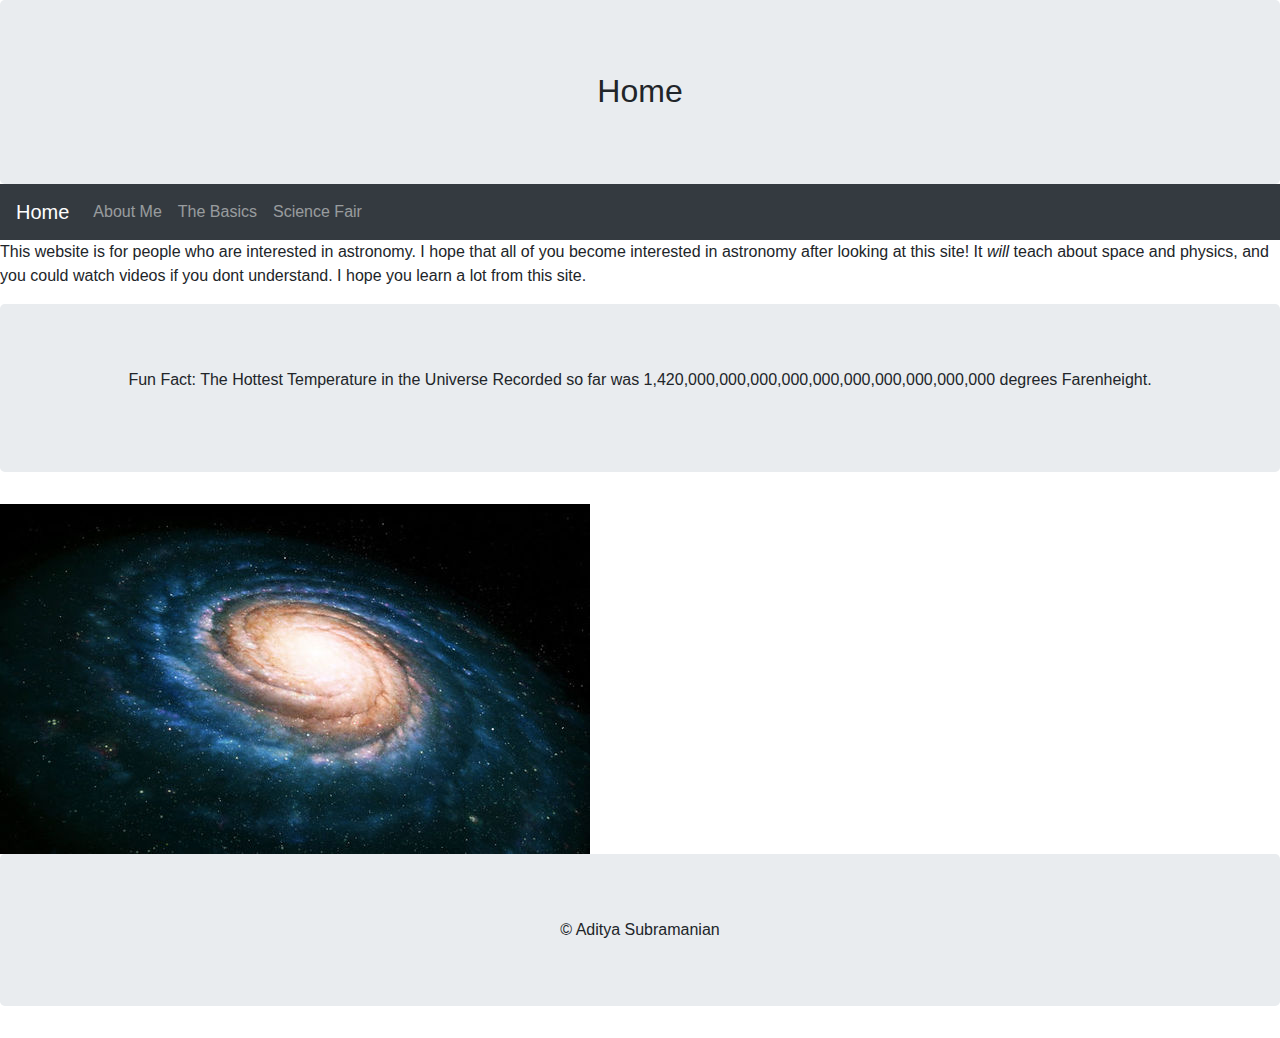
<file: index.html>
<!DOCTYPE html>
<html>

<head>
   <meta name="viewport" content="width=device-width, initial-scale=1.0, shrink-to-fit=no">
   <meta charset="utf-8">
   <link rel="stylesheet" href="https://maxcdn.bootstrapcdn.com/bootstrap/4.3.1/css/bootstrap.min.css">
   <script src="https://ajax.googleapis.com/ajax/libs/jquery/3.3.1/jquery.min.js"></script>
   <script src="https://cdnjs.cloudflare.com/ajax/libs/popper.js/1.14.7/umd/popper.min.js"></script>
   <script src="https://maxcdn.bootstrapcdn.com/bootstrap/4.3.1/js/bootstrap.min.js"></script>
   <title>The Universe</title>

</head>


<body>
   <header class="jumbotron" style="margin-bottom:0">
      <h1 style="text-align: center"><small>Home</small></h1>
   </header>

   <nav class="navbar navbar-expand-sm bg-dark navbar-dark">
      <a class="navbar-brand" href="#">Home</a>
      <button class="navbar-toggler" type="button" data-toggle="collapse" data-target="#collapsibleNavbar">
         <span class="navbar-toggler-icon"></span>
      </button>
      <div class="collapse navbar-collapse" id="collapsibleNavbar">
         <ul class="navbar-nav">
            <li class="nav-item">
               <a class="nav-link" href="about me.html">About Me</a>
            </li>
            <li class="nav-item">
               <a class="nav-link" href="the amazing space.html">The Basics</a>
            </li>
            <li class="nav-item">
               <a class="nav-link" href="sciencefair.html">Science Fair</a>
            </li>

         </ul>
      </div>
   </nav>





   <p> This website is for people who are interested in astronomy. I hope that all of you become interested in astronomy
      after looking at this site! It <i>will</i> teach about space and physics, and you could watch videos if you dont
      understand. I hope you learn a lot from this site.

   </p>
  
   <div class="jumbotron text-center">
      <p class="animal">Fun Fact: The Hottest Temperature in the Universe Recorded so far was
         1,420,000,000,000,000,000,000,000,000,000,000 degrees Farenheight.</p>
   </div>

   <img src="galaxy.jpg" style="max-width: 100%; height: auto">
   <footer class="jumbotron text-center"> &#169; Aditya
      Subramanian
   </footer>
</body>

</html>
</file>
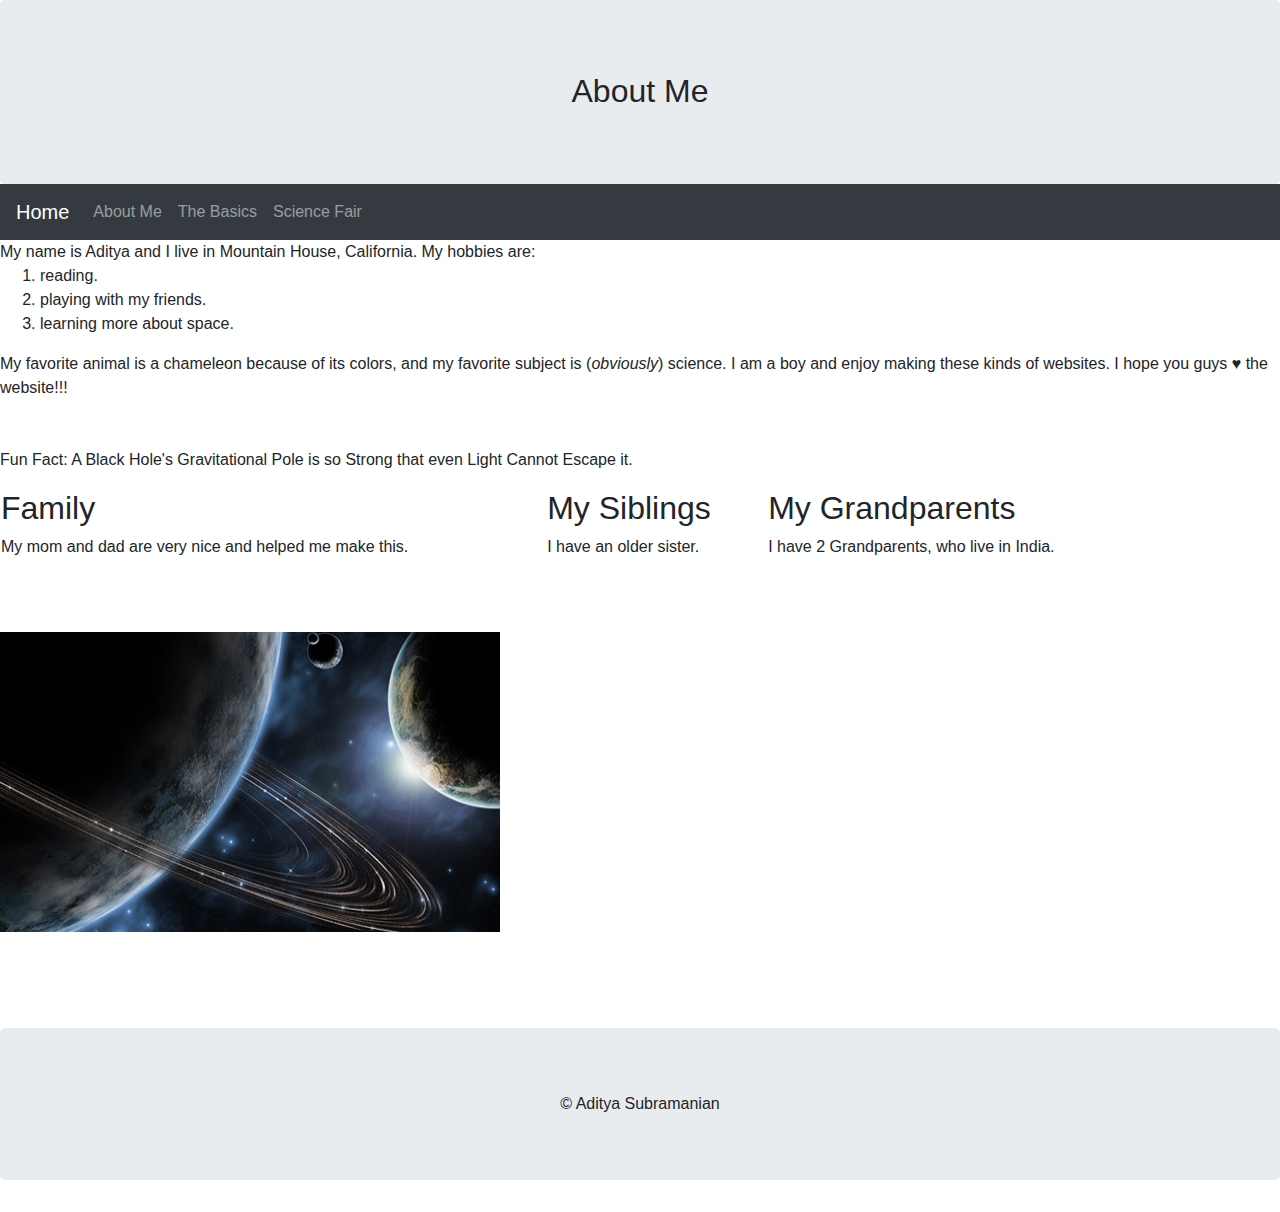
<file: about me.html>
<!DOCTYPE html>
<html>

<head>
    <meta charset="UTF-8">
    <meta name="author" content="Aditya Subramanian">
    <meta name="description" content="Space">
    <meta name="viewport" content="width=device-width, initial-scale=1.0">
    <link rel="stylesheet" href="https://maxcdn.bootstrapcdn.com/bootstrap/4.3.1/css/bootstrap.min.css">
    <script src="https://ajax.googleapis.com/ajax/libs/jquery/3.3.1/jquery.min.js"></script>
    <script src="https://cdnjs.cloudflare.com/ajax/libs/popper.js/1.14.7/umd/popper.min.js"></script>
    <script src="https://maxcdn.bootstrapcdn.com/bootstrap/4.3.1/js/bootstrap.min.js"></script>
    <title>Me ME Me</title>

</head>

<body>
    <header class="jumbotron" style="margin-bottom: 0">
        <h1 style="text-align: center"><small>About Me</small></h1>

    </header>
    <nav class="navbar navbar-expand-sm bg-dark navbar-dark">
            <a class="navbar-brand" href="#">Home</a>
            <button class="navbar-toggler" type="button" data-toggle="collapse" data-target="#collapsibleNavbar">
               <span class="navbar-toggler-icon"></span>
            </button>
            <div class="collapse navbar-collapse" id="collapsibleNavbar">
               <ul class="navbar-nav">
                  <li class="nav-item">
                     <a class="nav-link" href="about me.html">About Me</a>
                  </li>
                  <li class="nav-item">
                     <a class="nav-link" href="the amazing space.html">The Basics</a>
                  </li>
                  <li class="nav-item">
                     <a class="nav-link" href="sciencefair.html">Science Fair</a>
                  </li>
      
               </ul>
            </div>
         </nav>

    My name is Aditya and I live in Mountain House, California. My hobbies are:
    <ol>
        <li>reading.</li>
        <li>playing with my friends.</li>
        <li>learning more about space.</li>
    </ol>
    My favorite animal is a chameleon because of its colors, and my favorite subject is (<i>obviously</i>) science. I
    am a boy and enjoy making these kinds of websites. I hope you guys &#9829; the website!!!<br><br><br>
    <p id="eet">Fun Fact: A Black Hole's Gravitational Pole is so Strong that even Light Cannot Escape it.</p>


    <table style="width: 90%">
        <tr>
            <td>
                <h2>Family</h2> My mom and dad are very nice and helped me make this.
            </td>
            <td>
                <h2>My Siblings</h2> I have an older sister.
            </td>
            <td>
                <h2>My Grandparents</h2> I have 2 Grandparents, who live in India.
            </td>
        </tr>
    </table>
    <br>
    <br>
    <br>
    <img src="look its monny the crab.jpg" height="300px" width="500px" title="This is not a real picture!!!">
    <br>
    <br>
    <br>
    <br>
    <br>



    <footer class="jumbotron  text-center"> &#169; Aditya
        Subramanian</footer>
</body>

</html>
</file>
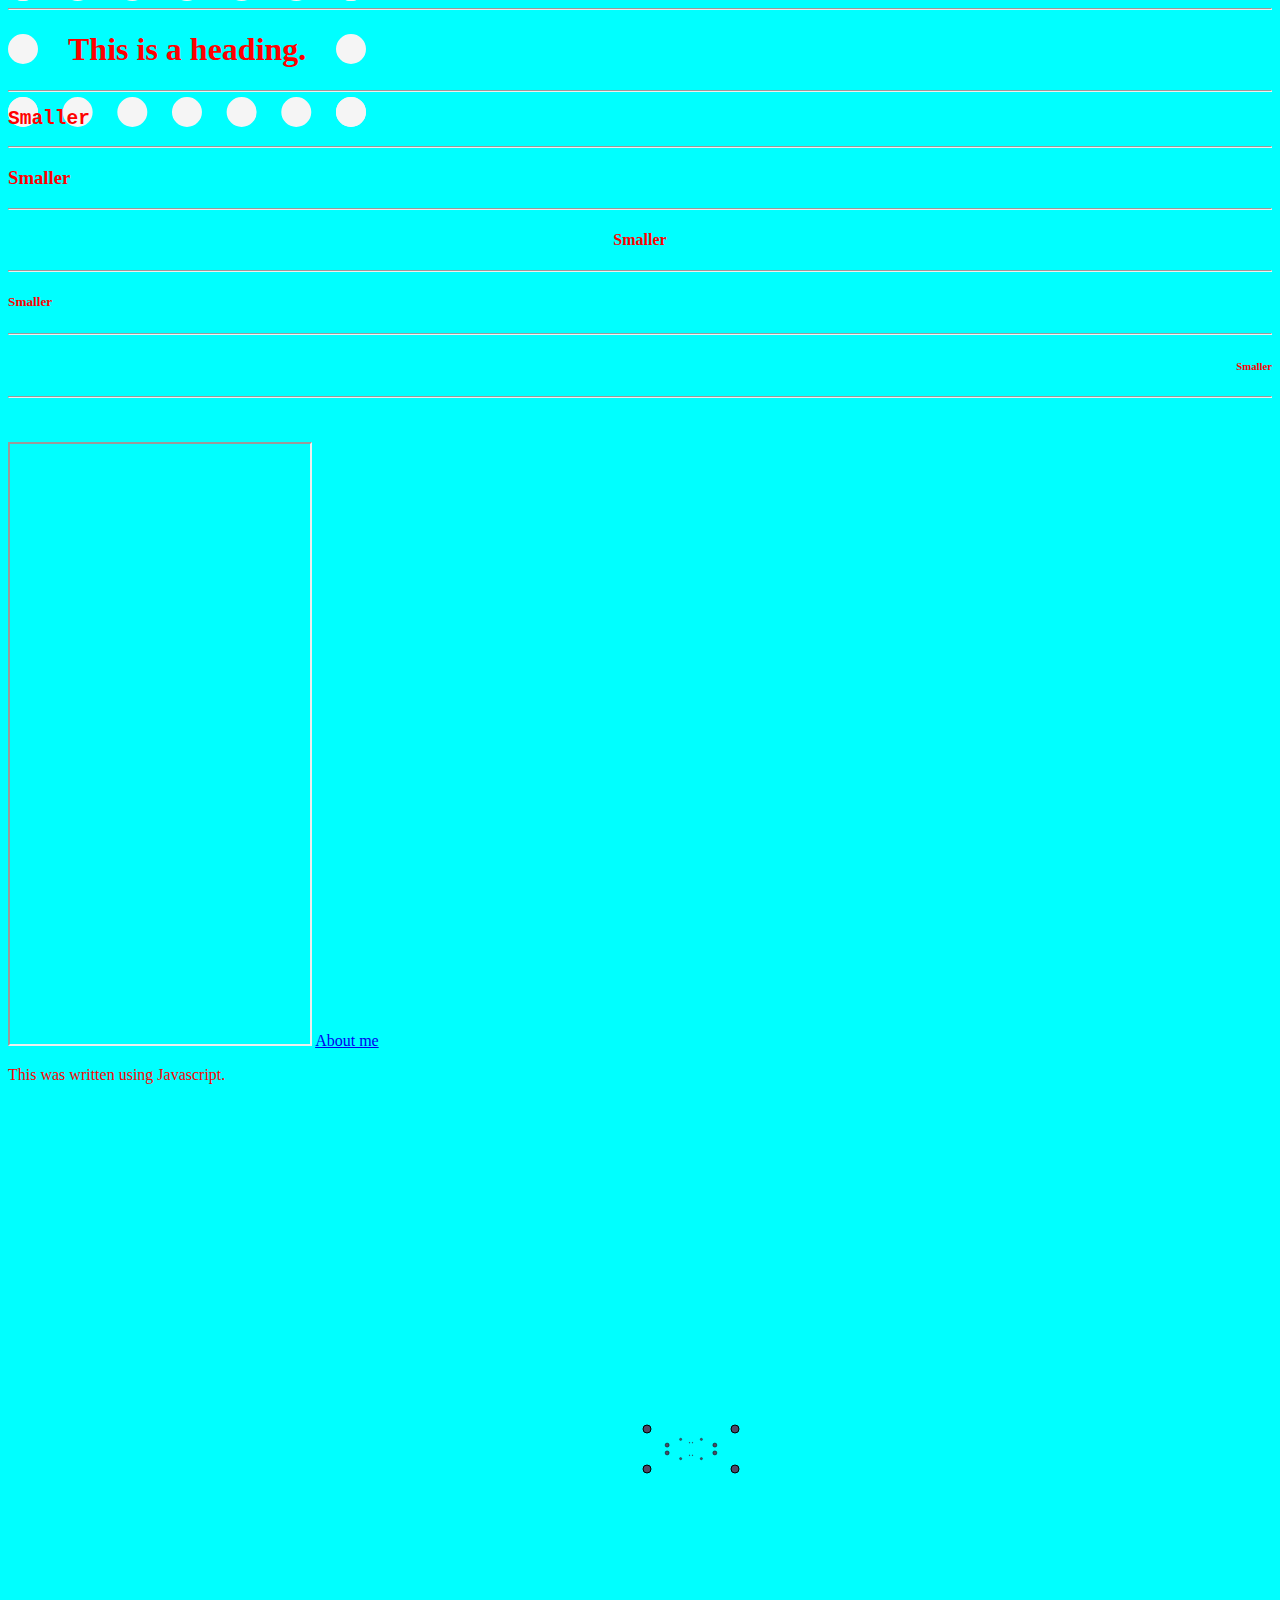
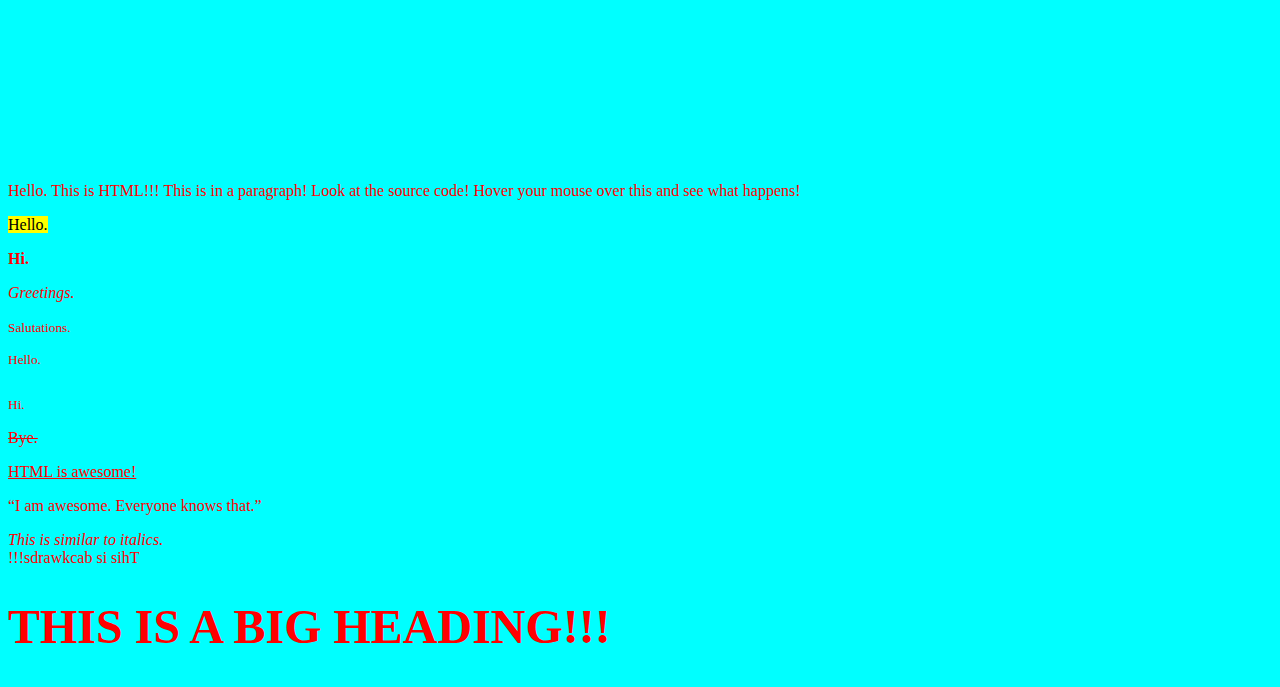
<file: example.html>
<!DOCTYPE html>
<html>

<head>
    <meta name="viewport" content="width=device-width, initial-scale=1.0">
    <title>EXAMPLE</title>
    <link rel="stylesheet" href="style.css">
    <style>
        .bob {
            border-radius: 12px;
        }
    </style>
</head>

<body style="background-color: aqua; color: red">
    <hr>
    <h1><span style="font-family: cursive; border: 30px dotted whitesmoke; text-align: center ; padding: 30px" class="bob">This
            is
            a heading.</span></h1>
    </h1>
    <hr>
    <h2 style="font-family:monospace">Smaller</h2>
    <hr>
    <h3 style="font-family: inherit">Smaller</h3>
    <hr>
    <h4 style="text-align: center">Smaller</h4>
    <hr>
    <h5 style="text-align:left">Smaller</h5>
    <hr>
    <h6 style="text-align: right">Smaller</h6>
    <hr>
    <br>
    <br>
    <iframe style=" height: 600px; width: 300px;" name="iframe"></iframe>
    <a href="about me.html" target="iframe">About me</a>
    <p id="hello"></p>
    <script>
        document.getElementById("hello").innerHTML = "This was written using Javascript.";
    </script>
    <br>
    <br>
    <img src="silkart.png.pnngpnppng.png">
    <p title="HTML is awesome! This is a title. It is coded so whehn you put your mouse over this, you can see this text. It is cool!!! I did it with an attribute called title.">
        Hello. This is HTML!!!
        This is in a paragraph!
        Look at the source code!
        Hover your mouse over this and see what happens!
    </p>
    <p><mark>Hello.</mark></p>
    <p><b>Hi.</b></p>
    <p><i>Greetings.</i></p>
    <p><small>Salutations.</small></p>
    <p><sup>Hello.</sup></p>
    <p><sub>Hi.</sub></p>
    <p><del>Bye.</del></p>
    <p><ins>HTML is awesome!</ins></p>
    <p><q>I am awesome. Everyone knows that.</q></p>
    <address>
        This is similar to italics.
    </address>
    <bdo dir="rtl">This is backwards!!!</bdo>
    <h1 style="font-size: 300%">THIS IS A BIG HEADING!!!</h1>
    <!--Hello. Html is awesome!! it really is. this is a comment, so if you users are looking on the webpage, you can't see this. But you can see this by
        pressing ctrl u-->
</body>

</html>
</file>
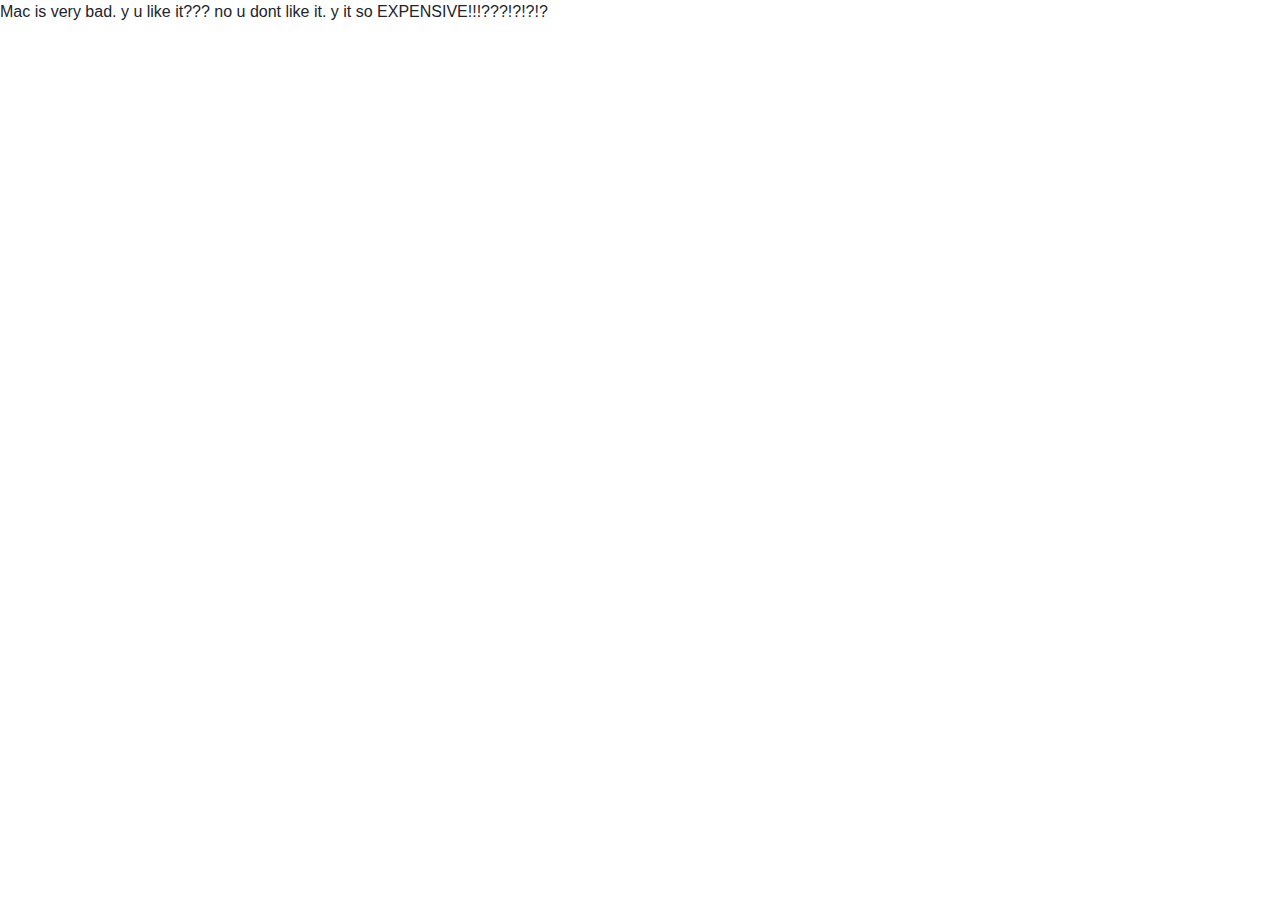
<file: macisbad.html>
<!DOCTYPE html>
<html>
    <head>
        <title>NO MAC</title>
        <meta name="viewport" content="width=device-width, initial-scale=1.0, shrink-to-fit=no">
        <meta charset="utf-8">
        <link rel="stylesheet" href="https://maxcdn.bootstrapcdn.com/bootstrap/4.3.1/css/bootstrap.min.css">
        <script src="https://ajax.googleapis.com/ajax/libs/jquery/3.3.1/jquery.min.js"></script>
        <script src="https://cdnjs.cloudflare.com/ajax/libs/popper.js/1.14.7/umd/popper.min.js"></script>
        <script src="https://maxcdn.bootstrapcdn.com/bootstrap/4.3.1/js/bootstrap.min.js"></script>
    </head>
    <body>
        Mac is very bad. y u like it??? no u dont like it. y it so EXPENSIVE!!!???!?!?!?
    </body>
</html>
</file>
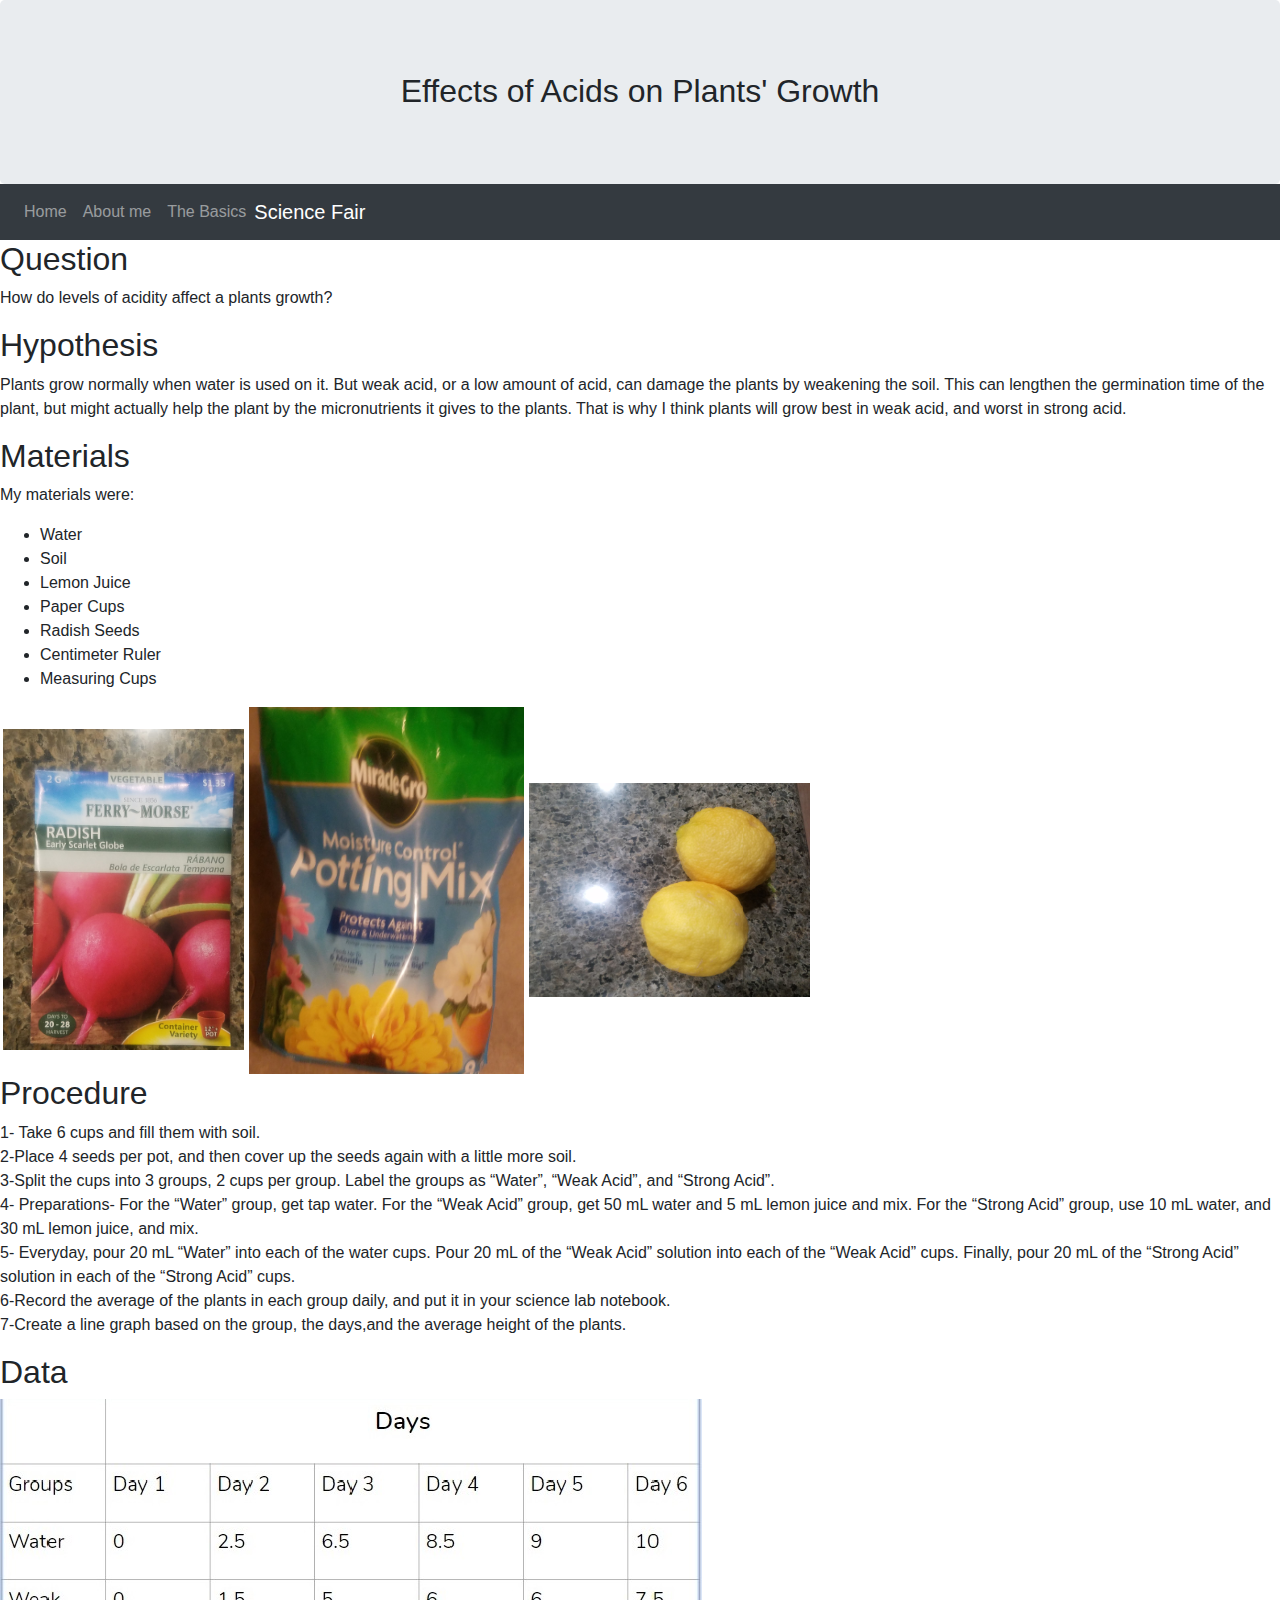
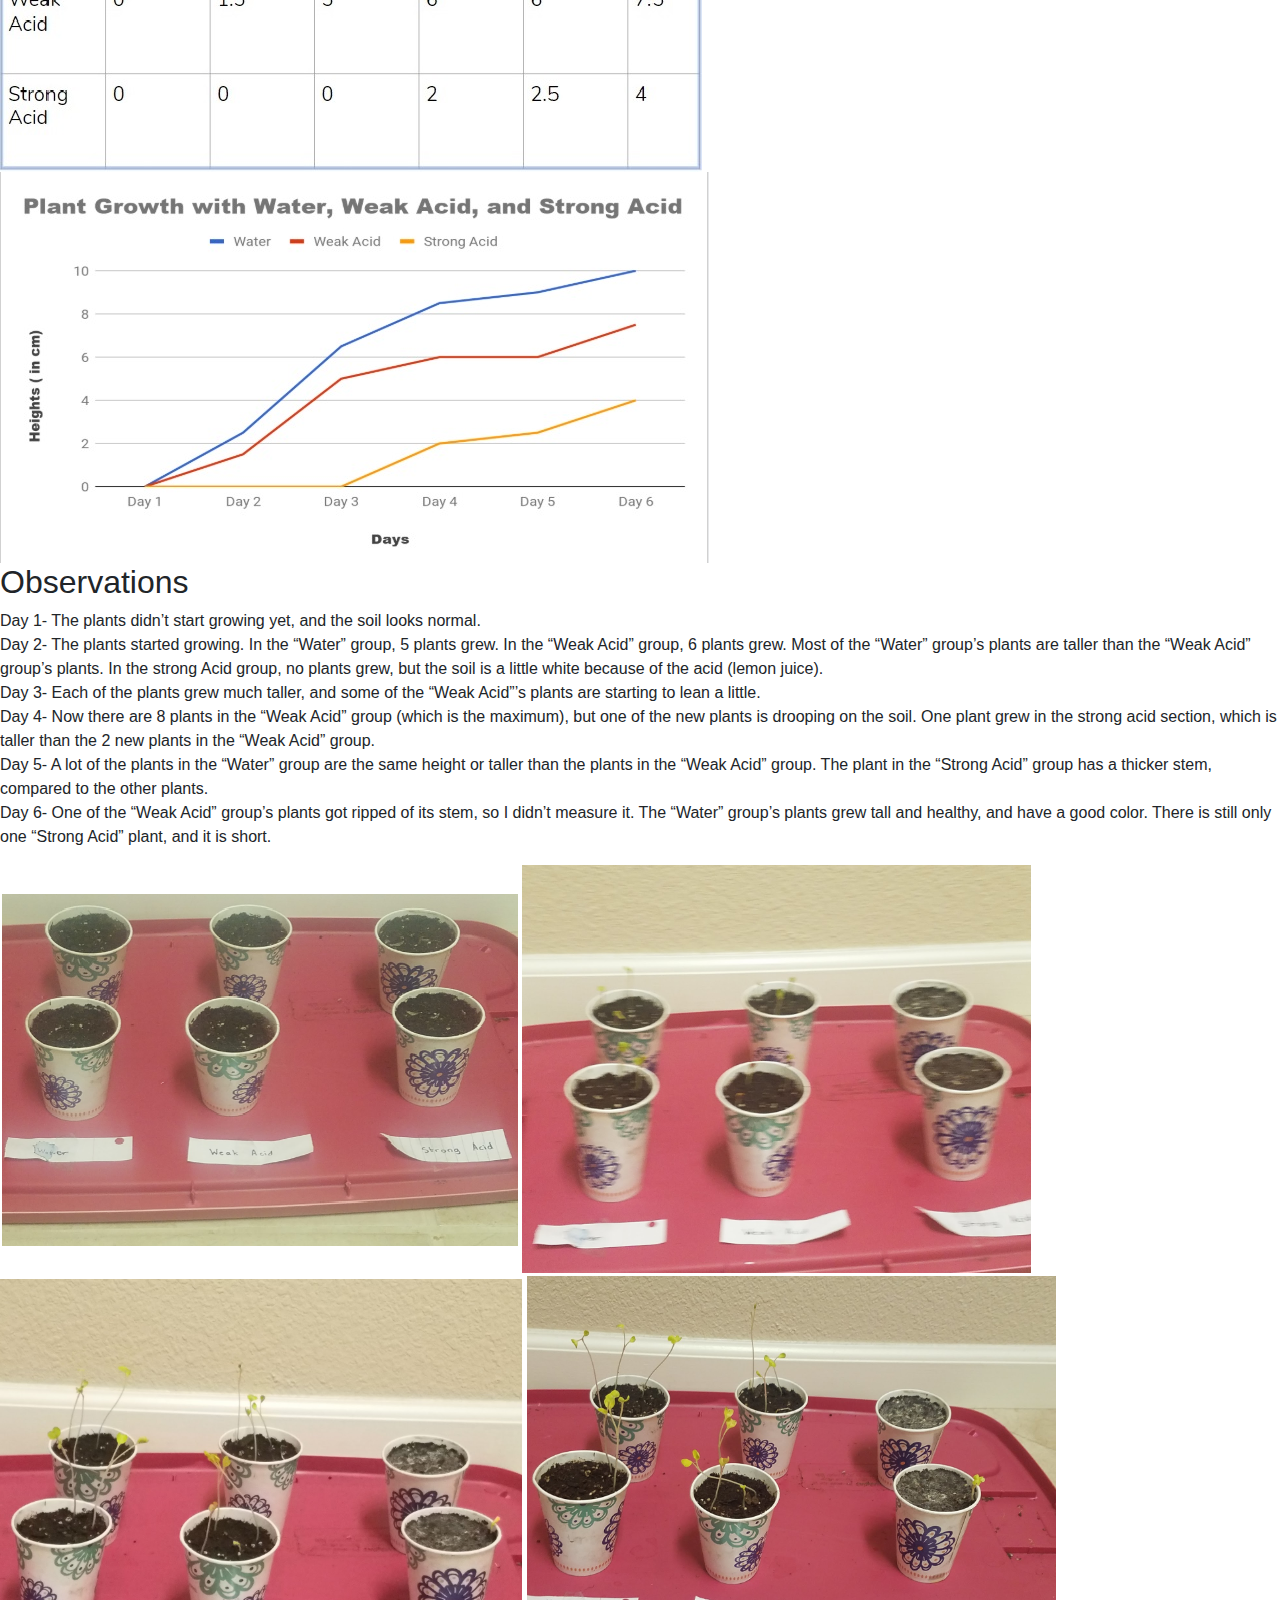
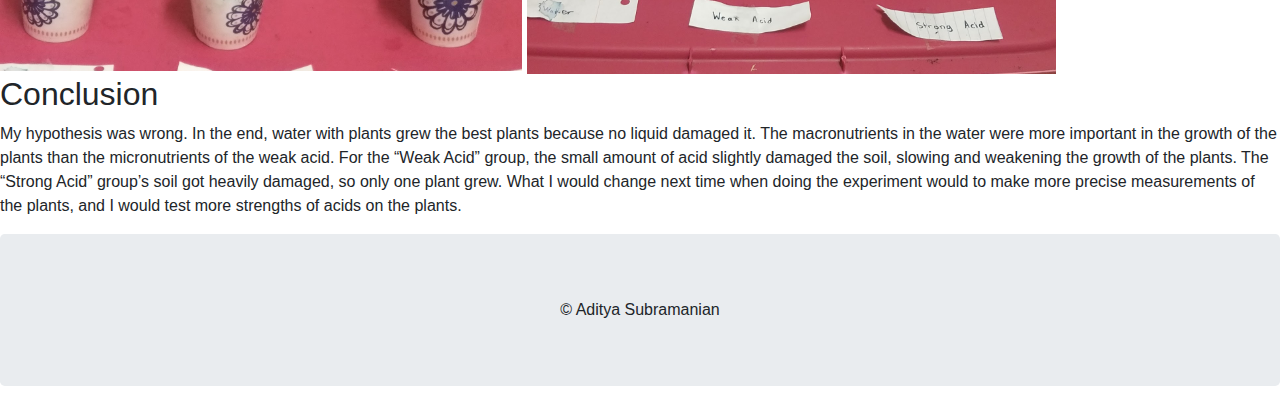
<file: sciencefair.html>
<!DOCTYPE html>
<html>

<head>
    <meta name="viewport" content="width=device-width, initial-scale=1.0, shrink-to-fit=no">
    <link rel="stylesheet" href="style.css">
    <title>My Science Fair Project</title>
    <link rel="stylesheet" href="https://maxcdn.bootstrapcdn.com/bootstrap/4.3.1/css/bootstrap.min.css">
    <script src="https://ajax.googleapis.com/ajax/libs/jquery/3.3.1/jquery.min.js"></script>
    <script src="https://cdnjs.cloudflare.com/ajax/libs/popper.js/1.14.7/umd/popper.min.js"></script>
    <script src="https://maxcdn.bootstrapcdn.com/bootstrap/4.3.1/js/bootstrap.min.js"></script>
</head>

<body>
    <header class="jumbotron" style="margin-bottom: 0">
        <h1 style="text-align:center"><small>Effects of Acids on
                Plants' Growth</small></h1>
    </header>
    <nav class="navbar navbar-expand-sm bg-dark navbar-dark">

        <button class="navbar-toggler" type="button" data-toggle="collapse" data-target="#collapsibleNavbar">
            <span class="navbar-toggler-icon"></span>
        </button>
        <div class="collapse navbar-collapse" id="collapsibleNavbar">
            <ul class="navbar-nav">
                <li class="nav-item">
                    <a class="nav-link" href="index.html">Home</a>
                </li>
                <li class="nav-item">
                    <a class="nav-link" href="about me.html">About me</a>
                </li>

                <li class="nav-item">
                    <a class="nav-link" href="the amazing space.html">The Basics</a>
                </li>
                <a class="navbar-brand" href="#">Science Fair</a>

            </ul>
        </div>
    </nav>
    <h2>Question</h2>
    <p style="text-align:left">How do levels of acidity affect a plants growth?</p>
    <h2>Hypothesis</h2>
    <p style="text-align:left"> Plants grow normally when water is used on it. But weak acid, or a
        low
        amount of
        acid, can damage the plants by weakening the soil. This can lengthen the germination time of the plant, but
        might actually help the plant by the micronutrients it gives to the plants. That is why I think plants will
        grow best in weak acid, and worst in strong acid.</p>
    <h2>Materials</h2>
    <p style="text-align:left">My materials were:
        <ul>
            <li>Water</li>
            <li>Soil</li>
            <li>Lemon Juice</li>
            <li>Paper Cups</li>
            <li>Radish Seeds</li>
            <li>Centimeter Ruler</li>
            <li>Measuring Cups</li>
        </ul>
    </p>
    <img src="material1.png" title="These are the radish seeds.">
    <img src="material2.png" title="This is the soil.">
    <img src="material3.png" title="These are the lemons.">
    <h2>Procedure</h2>
    <p style="text-align: left">1- Take 6 cups and fill them with soil.<br>
        2-Place 4 seeds per pot, and then cover up the seeds again with a little more soil.<br>
        3-Split the cups into 3 groups, 2 cups per group. Label the groups as “Water”, “Weak Acid”, and “Strong
        Acid”.<br>
        4- Preparations- For the “Water” group, get tap water. For the “Weak Acid” group, get 50 mL water and 5 mL
        lemon juice and mix. For the “Strong Acid” group, use 10 mL water, and 30 mL lemon juice, and mix.<br>
        5- Everyday, pour 20 mL “Water” into each of the water cups. Pour 20 mL of the “Weak Acid” solution into
        each
        of the “Weak Acid” cups. Finally, pour 20 mL of the “Strong Acid” solution in each of the “Strong Acid”
        cups.<br>
        6-Record the average of the plants in each group daily, and put it in your science lab notebook.<br>
        7-Create a line graph based on the group, the days,and the average height of the plants.
    </p>
    <h2>Data</h2>
    <img src="thenewdata.jpg" title="This is my data table.">
    <img src="data.jpg" title="This is my graph">
    <h2>Observations</h2>
    <p style="text-align: left">Day 1- The plants didn’t start growing yet, and the soil looks
        normal.<br>
        Day 2- The plants started growing. In the “Water” group, 5 plants grew. In the “Weak Acid” group, 6 plants
        grew.
        Most of the “Water” group’s plants are taller than the “Weak Acid” group’s plants. In the strong Acid group,
        no
        plants grew, but the soil is a little white because of the acid (lemon juice).<br>
        Day 3- Each of the plants grew much taller, and some of the “Weak Acid”’s plants are starting to lean a
        little.<br>
        Day 4- Now there are 8 plants in the “Weak Acid” group (which is the maximum), but one of the new plants is
        drooping on the soil. One plant grew in the strong acid section, which is taller than the 2 new plants in
        the
        “Weak Acid” group.<br>
        Day 5- A lot of the plants in the “Water” group are the same height or taller than the plants in the “Weak
        Acid”
        group. The plant in the “Strong Acid” group has a thicker stem, compared to the other plants.<br>
        Day 6- One of the “Weak Acid” group’s plants got ripped of its stem, so I didn’t measure it. The “Water”
        group’s
        plants grew tall and healthy, and have a good color. There is still only one “Strong Acid” plant, and it is
        short.
    </p>
    <img src="day1.png" title="This is day one of the expirement.">
    <img src="day2.png" title="This is day two of the expirement.">
    <img src="day4.png" title="This is day four of the expirement.">
    <img src="day6.png" title="This is day six of the expirement.">
    <h2 title="This is my conclusion.">Conclusion</h2>
    <p style="text-align:left">My hypothesis was wrong. In the end, water with plants grew the best
        plants
        because no liquid damaged it. The macronutrients in the water were more important in the growth of the
        plants
        than
        the micronutrients of the weak acid. For the “Weak Acid” group, the small amount of acid slightly damaged
        the
        soil,
        slowing and weakening the growth of the plants. The “Strong Acid” group’s soil got heavily damaged, so only
        one
        plant grew. What I would change next time when doing the experiment would to make more precise measurements
        of
        the
        plants, and I would test more strengths of acids on the plants.
    </p>
</body>
<footer class="jumbotron text-center">
    &#169; Aditya
    Subramanian
</footer>
<a href="macisbad.html" style="text-align: right" style="font-size: 10%"></a>

</html>
</file>
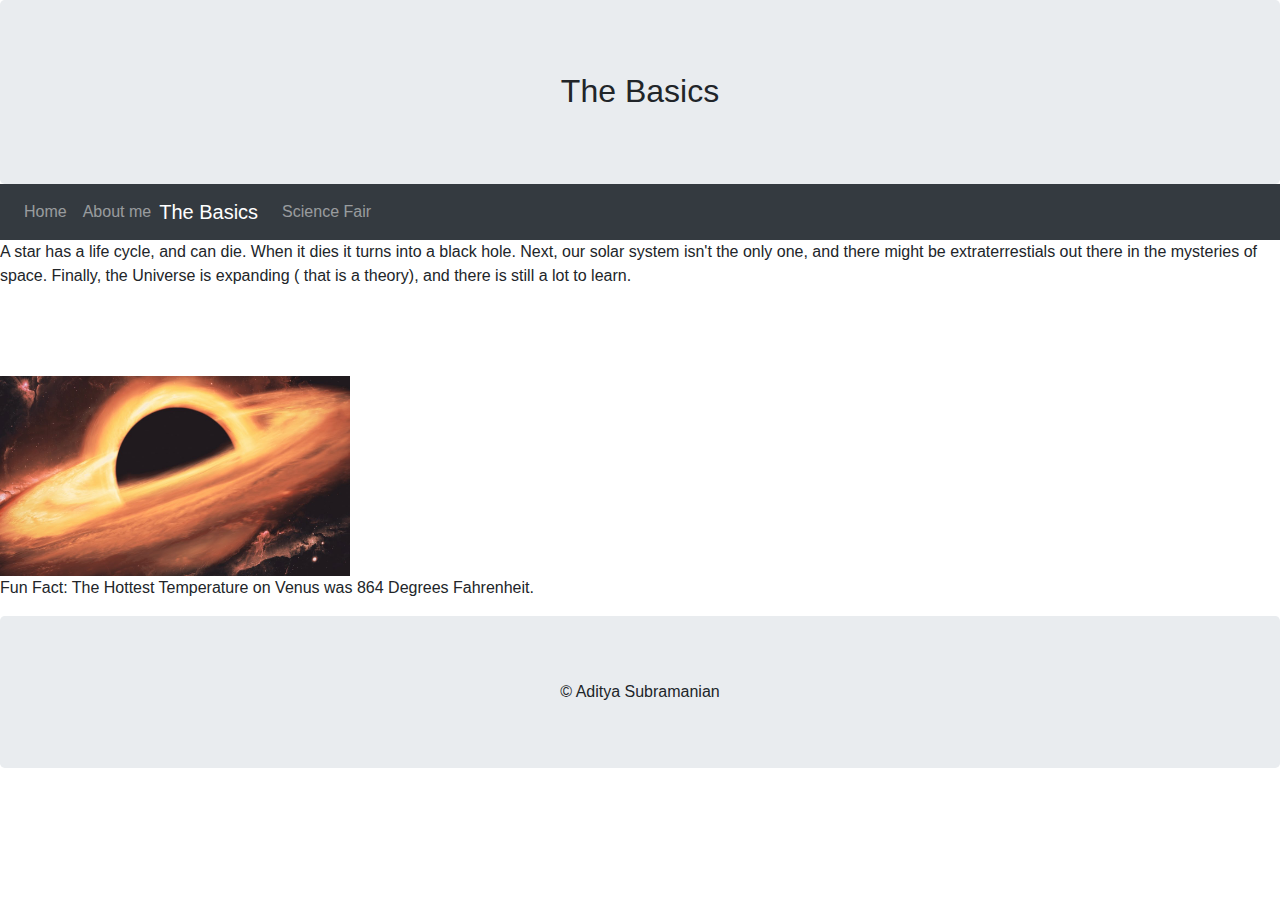
<file: the amazing space.html>
<!DOCTYPE html>
<html>

<head>
   <meta name="viewport" content="width=device-width, initial-scale=1.0, shrink-to-fit=no">
   <meta charset="utf-8">
   <link rel="stylesheet" href="https://maxcdn.bootstrapcdn.com/bootstrap/4.3.1/css/bootstrap.min.css">
   <script src="https://ajax.googleapis.com/ajax/libs/jquery/3.3.1/jquery.min.js"></script>
   <script src="https://cdnjs.cloudflare.com/ajax/libs/popper.js/1.14.7/umd/popper.min.js"></script>
   <script src="https://maxcdn.bootstrapcdn.com/bootstrap/4.3.1/js/bootstrap.min.js"></script>
   <title>Information About Space</title>


</head>



<body>
   <header class="jumbotron" style="margin-bottom:0">
   <h1 style="text-align: center"><small>The Basics</small></h1>
   </header>
   <nav class="navbar navbar-expand-sm bg-dark navbar-dark">

      <button class="navbar-toggler" type="button" data-toggle="collapse" data-target="#collapsibleNavbar">
         <span class="navbar-toggler-icon"></span>
      </button>
      <div class="collapse navbar-collapse" id="collapsibleNavbar">
         <ul class="navbar-nav">
            <li class="nav-item">
               <a class="nav-link" href="index.html">Home</a>
            </li>
            <li class="nav-item">
               <a class="nav-link" href="about me.html">About me</a>
            </li>
            <a class="navbar-brand" href="#">The Basics</a>
            <li class="nav-item">
               <a class="nav-link" href="sciencefair.html">Science Fair</a>
            </li>

         </ul>
      </div>
   </nav>
   <p>A star has a life cycle, and can die. When it dies it turns into a black hole. Next, our solar system isn't
      the
      only one, and there might be extraterrestials out there in the mysteries of space. Finally, the Universe is
      expanding ( that is a theory), and there is still a lot to learn.
   </p>
   <br>
   <br>
   <br>
   <img src="look its bobby the fish.jpg" height="200px" width="350px" alt="the galaxy">
   <p class="hi">Fun Fact: The Hottest Temperature on Venus was 864 Degrees Fahrenheit.</p>
   <footer class="jumbotron text-center"> &#169; Aditya
      Subramanian</footer>
</body>

</html>
</file>
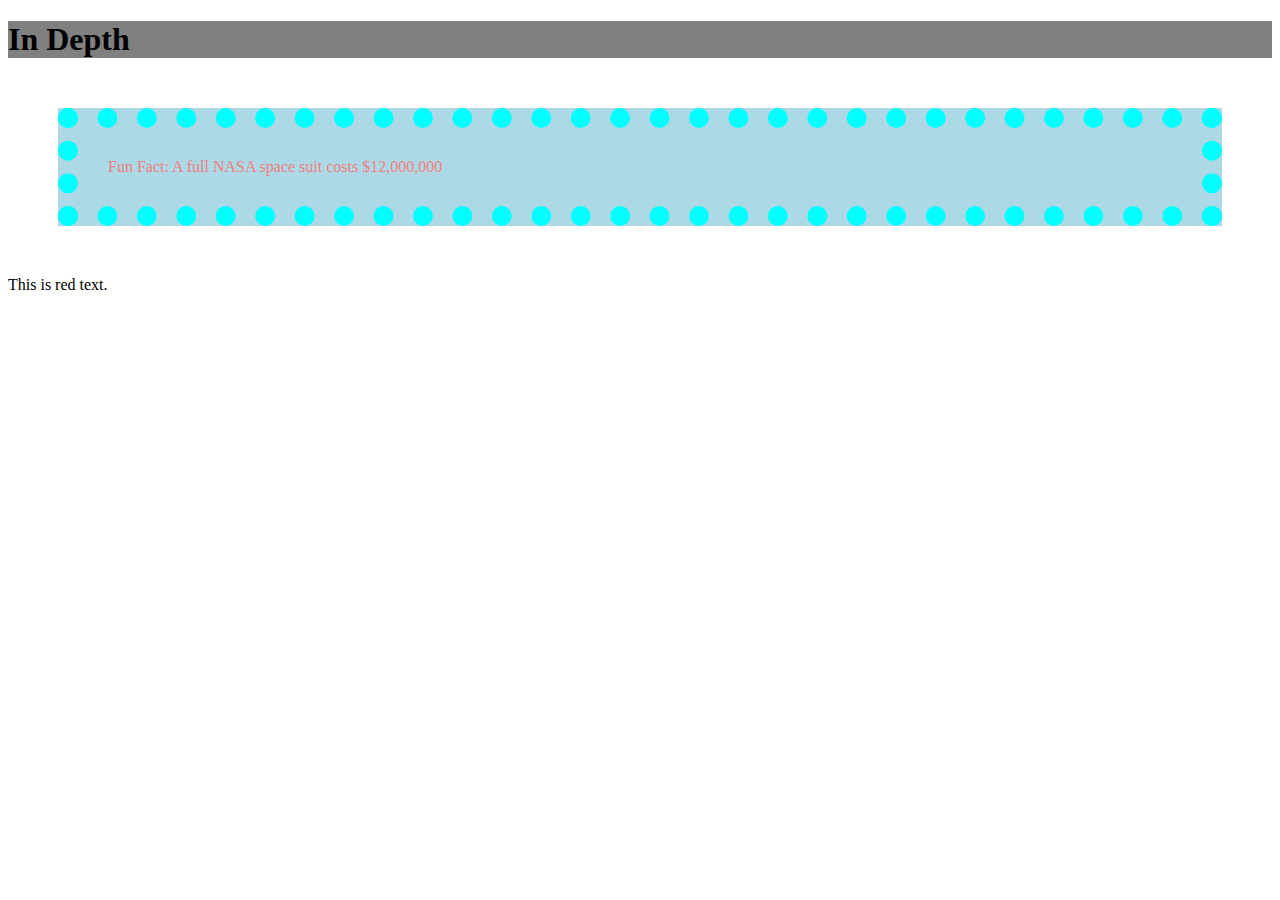
<file: work.html>
<!DOCTYPE html>
<html>

<head>
    <meta name="viewport" content="width=device-width, initial-scale=1.0">
    <style>
        p.awesome {
            outline-width: 5px;
            outline-color: blue;
            margin: 50px;
            padding: 30px;
            background-color: lightblue;
            color: lightcoral;
            border: 20px dotted aqua;


            p.awesome {
                outline-style: solid
            }

            #something {
                color: grey
            }
    </style>
</head>

<body>
    <header style="background-color: grey">
        <h1>In Depth</h1>
    </header>
    <p class="awesome">Fun Fact: A full NASA space suit costs $12,000,000</p>
    <p id="something">This is red text.</p>
</body>

</html>
</file>
<file: style.css>
h2.pie {
    outline-width: 10px;
    outline-color: yellow;
    margin: 30px;
    padding: 10px;
    background-color:white;
    color:black;
    border: 20px solid yellow;
    text-align: center;
}

h2.hi {
    outline-width:10px;
    outline-color:green
    margin:30px;
    padding: 10px;
    background-color:white;
    color:black;
    border: 20px solid green;
    text-align:center;

}
</file>
